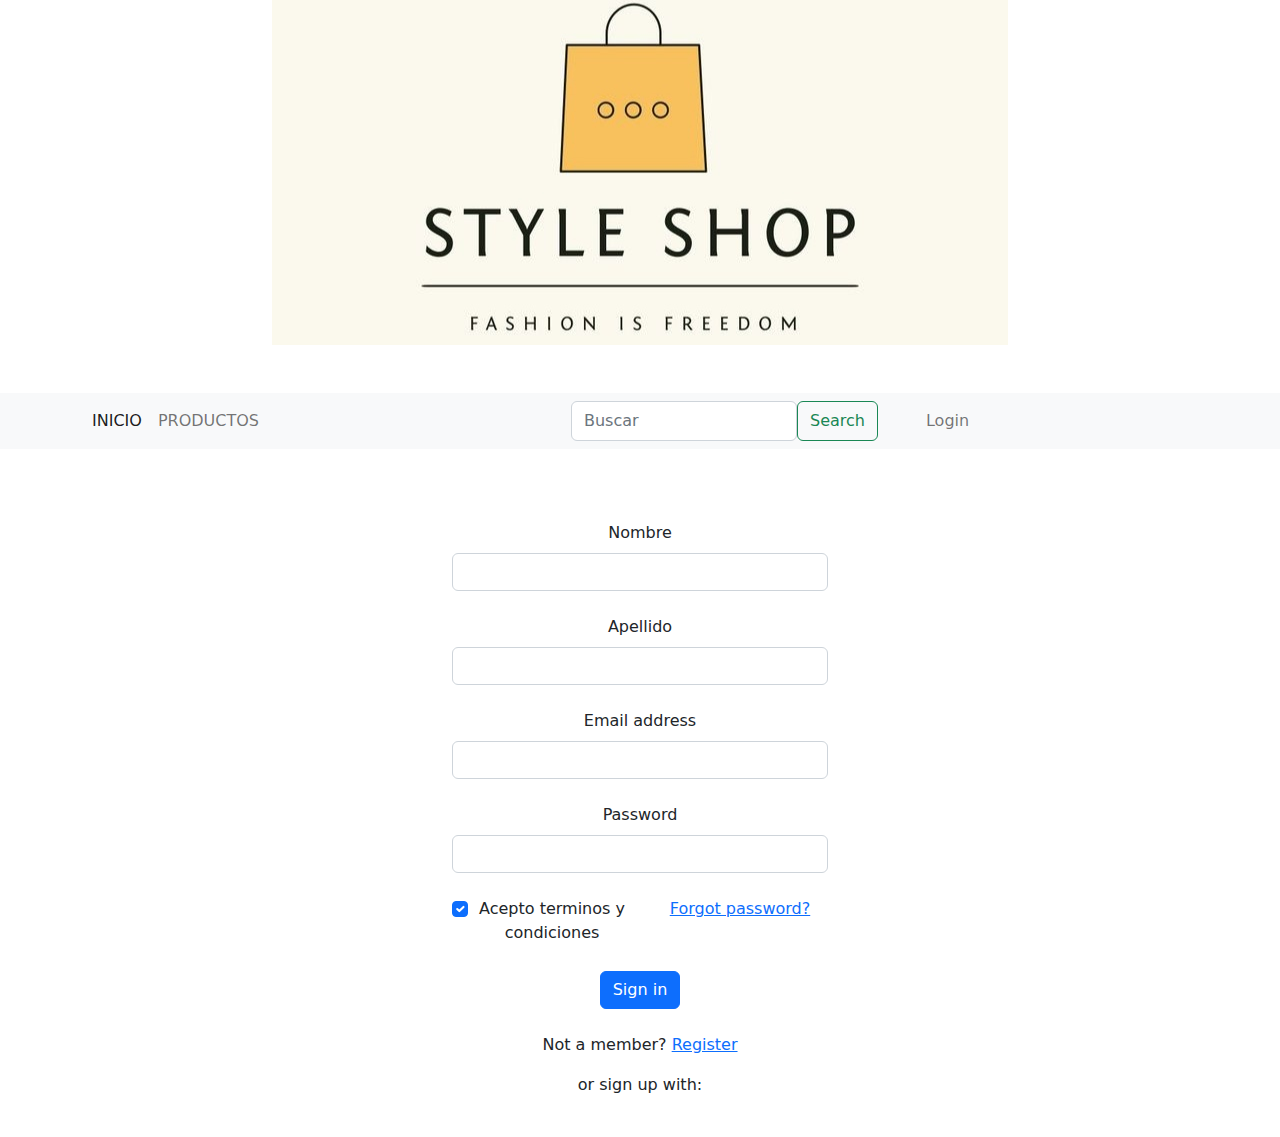
<file: index3.html>
<!DOCTYPE html>
<html>
<head>
  <meta charset="utf-8">
  <meta name="viewport" content="width=device-width, initial-scale=1">
  <link rel="stylesheet" type="text/css" href="css/Style.css">
  <title>TIENDA VIRTUAL</title>
  <link rel="icon" type="imge/x-icon" href="https://cdn-icons-png.flaticon.com/128/3275/3275391.png">
  <link rel="stylesheet" type="text/css" href="css/bootstrap.min.css">
  <script src="https://cdn.jsdelivr.net/npm/@popperjs/core@2.11.5/dist/umd/popper.min.js" integrity="sha384-Xe+8cL9oJa6tN/veChSP7q+mnSPaj5Bcu9mPX5F5xIGE0DVittaqT5lorf0EI7Vk" crossorigin="anonymous"></script>
  <script type="text/javascript" src="js/bootstrap.min.js"></script>

</head>
<body>


	<!-------------------------------------- IMAGENES LOGO-------------------------------->
	<div align="center">
    <img src="img/logo.jpg">
  </div> <br><br>
    <!-----------------------------------BARRA DE NAVEGACIÓN--------------------------->
    <nav class="navbar navbar-expand-lg bg-light">
  <div class="container-fluid">
    <!-- <a class="navbar-brand" href="#">Navbar</a> -->
    <button class="navbar-toggler" type="button" data-bs-toggle="collapse" data-bs-target="#navbarNavDropdown"  aria-controls="navbarNavDropdown" aria-expanded="false" aria-label="Toggle navigation">
      <span class="navbar-toggler-icon"></span>
    </button>
    <div class="collapse navbar-collapse" id="navbarNavDropdown">
      <ul class="navbar-nav">
        <li class="nav-item">
          <a class="nav-link active" aria-current="page" href="index.html">&emsp;&emsp;&emsp;&emsp;&ensp;INICIO</a>
        </li>
        <li class="nav-item">
          <a class="nav-link" href="index2.html">PRODUCTOS</a>
        </li>
        
        <!--BUSQUEDA -->
        <form class="d-flex" role="search">
          &emsp;&emsp;&emsp;&emsp;&ensp;&emsp;&emsp;&emsp;&emsp;&ensp;&emsp;&emsp;&emsp;&emsp;&ensp;&emsp;&emsp;&emsp;&emsp;&ensp;&emsp;
          <input class="form-control me-6" type="search" placeholder="Buscar" aria-label="Search">
          <button class="btn btn-outline-success" type="submit">Search</button>
        </form>
          &emsp;&ensp;&emsp;
          <li class="nav-item">
          <a class="nav-link" href="index4.html">Login</a>
        </li>
      </ul>
    </div>
  </div>
</nav>
	<br><br><br>
<div class="container" align="center" id="login">
	<form>
  <!-- Email input -->
  <div class="form-outline mb-4">
    <label class="form-label" for="form2Example1">Nombre</label>
    <input type="text" id="form2Example1" class="form-control" />
    
  </div>

  <div class="form-outline mb-4">
    <label class="form-label" for="form2Example1">Apellido</label>
    <input type="text" id="form2Example1" class="form-control" />
    
  </div>
  <div class="form-outline mb-4">
    <label class="form-label" for="form2Example1">Email address</label>
    <input type="email" id="form2Example1" class="form-control" />
    
  </div>

  <!-- Password input -->
  <div class="form-outline mb-4">
    <label class="form-label" for="form2Example2">Password</label>
    <input type="password" id="form2Example2" class="form-control" />
    
  </div>

  <!-- 2 column grid layout for inline styling -->
  <div class="row mb-4">
    <div class="col d-flex justify-content-center">
      <!-- Checkbox -->
      <div class="form-check">
        <input class="form-check-input" type="checkbox" value="" id="form2Example31" checked />
        <label class="form-check-label" for="form2Example31"> Acepto terminos y condiciones </label>
      </div>
    </div>

    <div class="col">
      <!-- Simple link -->
      <a href="#!">Forgot password?</a>
    </div>
  </div>

  <!-- Submit button -->
  <button type="button" class="btn btn-primary btn-block mb-4">Sign in</button>

  <!-- Register buttons -->
  <div class="text-center">
    <p>Not a member? <a href="#!">Register</a></p>
    <p>or sign up with:</p>
    <button type="button" class="btn btn-link btn-floating mx-1">
      <i class="fab fa-facebook-f"></i>
    </button>

    <button type="button" class="btn btn-link btn-floating mx-1">
      <i class="fab fa-google"></i>
    </button>

    <button type="button" class="btn btn-link btn-floating mx-1">
      <i class="fab fa-twitter"></i>
    </button>

    <button type="button" class="btn btn-link btn-floating mx-1">
      <i class="fab fa-github"></i>
    </button>
  </div>
</form>
</div>
<!-- Pills content -->
	<!-- <div id="formulario">
      	<h5>¿PODEMOS AYUDARTE?</h5>
      	<h5>Escribenos</h5>
      </div>

      <div class="row g-3" id="form" >
		  	<div class="col-6">
		    	<input type="text" class="form-control" placeholder="Nombres" aria-label="First name">
		  	</div>
		  	<div class="col-6">
		    	<input type="text" class="form-control" placeholder="Apellidos" aria-label="Last name">
		  	</div>
		  	<div class="col-6">
		    	<input type="email" class="form-control" id="inputEmail4" placeholder="Email" aria-label="Email">
		  	</div>
		  	<div class="col-6">
		    	<input type="text" class="form-control" id="inputCity" placeholder="Ciudad">
		  	</div>
		  	<div class="col">
		    	<input type="text" class="form-control" id="inputAddress" placeholder="Dirección de residencia">
		  	</div>
		  	<div class="mb-3">
				  <textarea class="form-control" id="exampleFormControlTextarea1" rows="3" placeholder="Mensaje"></textarea>
			</div>
		  <div class="col">
		    <button type="submit" class="btn btn-primary">Enviar</button>
		  </div>
	</div> -->
	
</body>
</html>
</file>
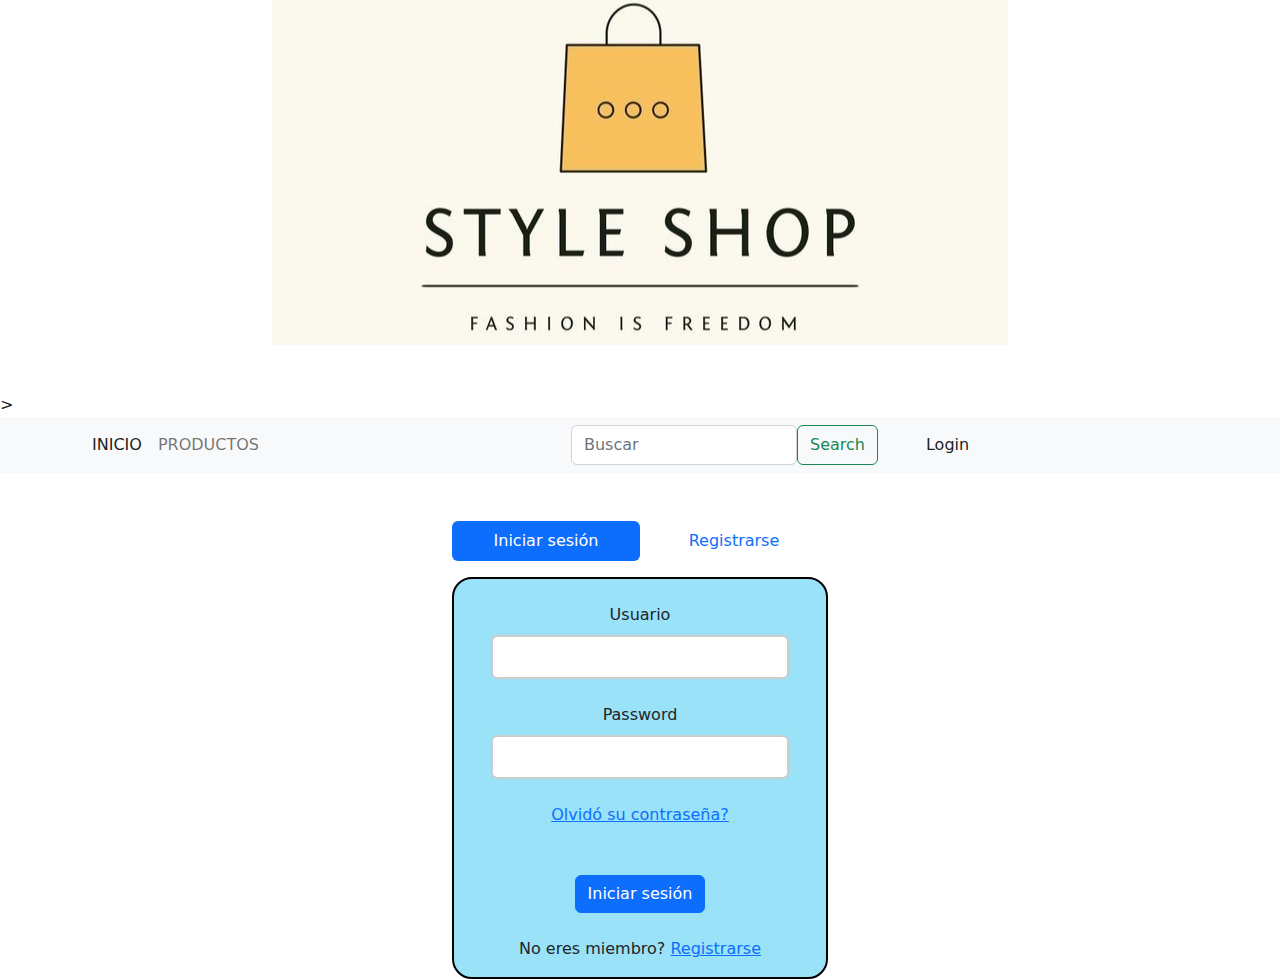
<file: index4.html>
<!DOCTYPE html>
<html>
<head>
	<meta charset="utf-8">
	<meta name="viewport" content="width=device-width, initial-scale=1">
	<link rel="stylesheet" type="text/css" href="css/Style.css">
	<title>TIENDA VIRTUAL</title>
  <link rel="icon" type="imge/x-icon" href="https://cdn-icons-png.flaticon.com/128/3275/3275391.png">
	<link rel="stylesheet" type="text/css" href="css/bootstrap.min.css">
	<script src="https://cdn.jsdelivr.net/npm/@popperjs/core@2.11.5/dist/umd/popper.min.js" integrity="sha384-Xe+8cL9oJa6tN/veChSP7q+mnSPaj5Bcu9mPX5F5xIGE0DVittaqT5lorf0EI7Vk" crossorigin="anonymous"></script>
	<script type="text/javascript" src="js/bootstrap.min.js"></script>

</head>
<body>
	
	<div align="center">
    <img src="img/logo.jpg">
  </div> <br><br>>

	<!-----------------------------------BARRA DE NAVEGACIÓN--------------------------->
	<nav class="navbar navbar-expand-lg bg-light">
  <div class="container-fluid">
    <!-- <a class="navbar-brand" href="#">Navbar</a> -->
    <button class="navbar-toggler" type="button" data-bs-toggle="collapse" data-bs-target="#navbarNavDropdown"  aria-controls="navbarNavDropdown" aria-expanded="false" aria-label="Toggle navigation">
      <span class="navbar-toggler-icon"></span>
    </button>
    <div class="collapse navbar-collapse" id="navbarNavDropdown">
      <ul class="navbar-nav">
        <li class="nav-item">
          <a class="nav-link active" aria-current="page" href="index.html">&emsp;&emsp;&emsp;&emsp;&ensp;INICIO</a>
        </li>
        <li class="nav-item">
          <a class="nav-link" href="index2.html">PRODUCTOS</a>
        </li>
        
        <!--BUSQUEDA -->
        <form class="d-flex" role="search">
          &emsp;&emsp;&emsp;&emsp;&ensp;&emsp;&emsp;&emsp;&emsp;&ensp;&emsp;&emsp;&emsp;&emsp;&ensp;&emsp;&emsp;&emsp;&emsp;&ensp;&emsp;
          <input class="form-control me-6" type="search" placeholder="Buscar" aria-label="Search">
          <button class="btn btn-outline-success" type="submit">Search</button>
        </form>
          &emsp;&ensp;&emsp;
          <li class="nav-item">
          <a class="nav-link active" href="index4.html">Login</a>
        </li>
      </ul>
    </div>
  </div>
</nav>
	<br><br>
	<!-- INTERFAZ LOGIN -->
	<div class="container" align="center" id="login">
	<!-- Pills navs -->
	<ul class="nav nav-pills nav-justified mb-3" id="ex1" role="tablist">
	  <li class="nav-item" role="presentation">
	    <a class="nav-link active" id="tab-login" data-mdb-toggle="pill" href="#pills-login" role="tab"
	      aria-controls="pills-login" aria-selected="true">Iniciar sesión</a>
	  </li>
	  <li class="nav-item" role="presentation">
	    <a class="nav-link" id="tab-register" data-mdb-toggle="pill" href="index5.html" role="tab"
	      aria-controls="pills-register" aria-selected="false">Registrarse</a>
	  </li>
	</ul>
<!-- Pills navs -->

<!-- Pills content -->
	<div class="tab-content">
	  <div class="tab-pane fade show active" id="pills-login" role="tabpanel" aria-labelledby="tab-login">
	    
	    <!-- FORMULARIO DE INICIO DE SESION -->
	    <form method="post" action="conexion.php" id="form_inicio"> 
	     

	      <!-- Email input -->
	      <div class="form-outline mb-4">
	      	<br>
	        <label class="form-label" for="loginName">Usuario</label>
	        <input id="inicio" type="text" id="loginName" class="form-control" name="email" />
	      </div>

	      <!-- Password input -->
	      <div class="form-outline mb-4">
	        <label  class="form-label" for="loginPassword">Password</label>
	        <input id="inicio" type="password" id="loginPassword" class="form-control" name="contraseña" />
	      </div>

	      <!-- 2 column grid layout -->
	      <div class="row mb-4">
	        

	        <div class="form-outline mb-4" align="center">
	          <!-- Simple link -->
	          <a href="#!">Olvidó su contraseña?</a>
	        </div>
	      </div>

	      <!-- Submit button -->
	      <button type="submit" class="btn btn-primary btn-block mb-4">Iniciar sesión</button>

	      <!-- Register buttons -->
	      <div class="text-center">
	        <p>No eres miembro? <a href="index5.html">Registrarse</a></p>
	      </div>
	    </form>
	  </div>
	  
	</div>
	<!-- Pills content -->
</div>
</body>
</html>
</file>
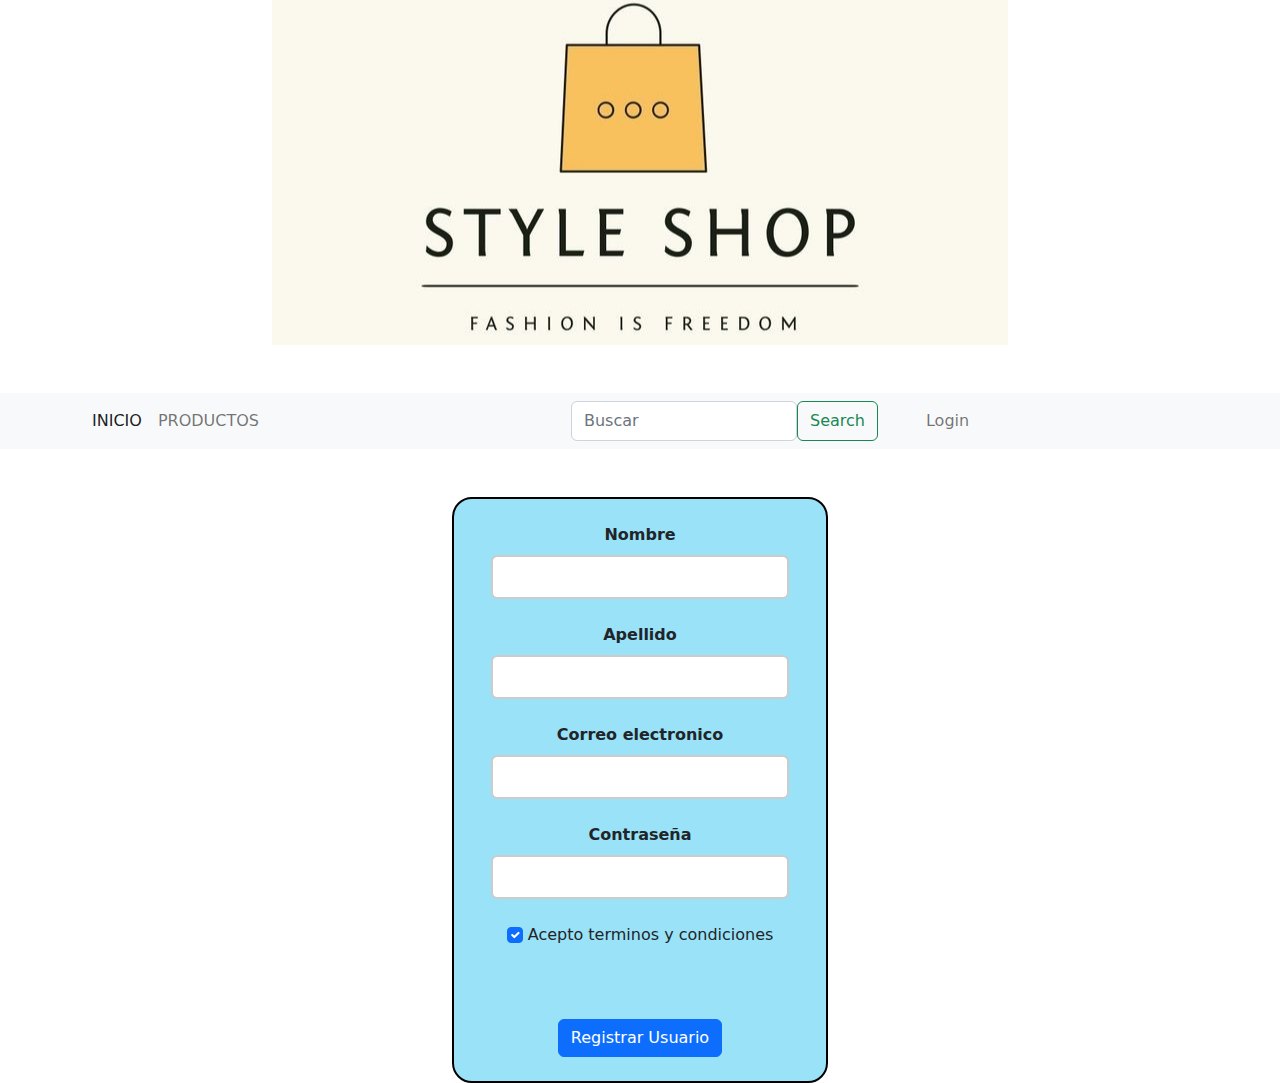
<file: index5.html>
<!DOCTYPE html>
<html>
<head>
	<meta charset="utf-8">
	<meta name="viewport" content="width=device-width, initial-scale=1">
	<link rel="stylesheet" type="text/css" href="css/Style.css">
	<title>TIENDA VIRTUAL</title>
  <link rel="icon" type="imge/x-icon" href="https://cdn-icons-png.flaticon.com/128/3275/3275391.png">
	<link rel="stylesheet" type="text/css" href="css/bootstrap.min.css">
	<script src="https://cdn.jsdelivr.net/npm/@popperjs/core@2.11.5/dist/umd/popper.min.js" integrity="sha384-Xe+8cL9oJa6tN/veChSP7q+mnSPaj5Bcu9mPX5F5xIGE0DVittaqT5lorf0EI7Vk" crossorigin="anonymous"></script>
	<script type="text/javascript" src="js/bootstrap.min.js"></script>

</head>
<body>
	 
<!-------------------------------------- IMAGENES LOGO-------------------------------->
	<div align="center">
    <img src="img/logo.jpg">
  </div> <br><br>

	<nav class="navbar navbar-expand-lg bg-light">
  <div class="container-fluid">
    <!-- <a class="navbar-brand" href="#">Navbar</a> -->
    <button class="navbar-toggler" type="button" data-bs-toggle="collapse" data-bs-target="#navbarNavDropdown"  aria-controls="navbarNavDropdown" aria-expanded="false" aria-label="Toggle navigation">
      <span class="navbar-toggler-icon"></span>
    </button>
    <div class="collapse navbar-collapse" id="navbarNavDropdown">
      <ul class="navbar-nav">
        <li class="nav-item">
          <a class="nav-link active" aria-current="page" href="index.html">&emsp;&emsp;&emsp;&emsp;&ensp;INICIO</a>
        </li>
        <li class="nav-item">
          <a class="nav-link" href="index2.html">PRODUCTOS</a>
        </li>
        
        <!--BUSQUEDA -->
        <form class="d-flex" role="search">
          &emsp;&emsp;&emsp;&emsp;&ensp;&emsp;&emsp;&emsp;&emsp;&ensp;&emsp;&emsp;&emsp;&emsp;&ensp;&emsp;&emsp;&emsp;&emsp;&ensp;&emsp;
          <input class="form-control me-6" type="search" placeholder="Buscar" aria-label="Search">
          <button class="btn btn-outline-success" type="submit">Search</button>
        </form>
          &emsp;&ensp;&emsp;
          <li class="nav-item">
          <a class="nav-link" href="index4.html">Login</a>
        </li>
      </ul>
    </div>
  </div>
</nav>

<br><br>
<div class="container" align="center" id="login">
	
	<!-- REGISTRAR USUARIO -->
	<div class="tab-content">
	  <div class="tab-pane fade show active" id="pills-login" role="tabpanel" aria-labelledby="tab-login">
	    <form method="post" action="conexion2.php" id="form_inicio">
	     
	      <!-- Email input -->
	      <div class="form-outline mb-4">
	      	<br>
	        <label class="form-label" for="loginName"><b>Nombre</b></label>
	        <input id="inicio" type="text" id="loginName" class="form-control" name="nombre" />
	      </div>

	      <div class="form-outline mb-4">
	        <label class="form-label" for="loginName"><b>Apellido</b></label>
	        <input id="inicio" type="text" id="loginName" class="form-control" name="apellido" />
	      </div>

	      <div class="form-outline mb-4">
	        <label class="form-label" for="loginName"><b>Correo electronico</b></label>
	        <input id="inicio" type=email id="loginName" class="form-control" name="email" />
	      </div>

	      <!-- Password input -->
	      <div class="form-outline mb-4">
	        <label class="form-label" for="loginPassword"><b>Contraseña</b></label>
	        <input id="inicio" type="password" id="loginPassword" class="form-control" name="contraseñar" />
	      </div>

	      <!-- 2 column grid layout -->
	      <div class="row mb-4">
	        <div class="form-outline mb-4">
	          <!-- Checkbox -->
	          <div class="form-outline mb-4" align="center">
	            <input class="form-check-input" type="checkbox" value="" id="loginCheck" checked />
	            <label class="form-check-label" for="loginCheck">Acepto terminos y condiciones </label>
	          </div>
	        </div>

	      </div>

	      <!-- Submit button -->
	      <button type="submit" class="btn btn-primary btn-block mb-4">Registrar Usuario</button>

	      <!-- Register buttons -->
	      
	    </form>
	  </div>
	  
	</div>

</body>
</html>
</file>
<file: css/Style.css>
body{
	
	background-color: transparent;
	background-repeat: no-repeat;
	background-attachment: fixed;
	background-size: cover;
}
#carouselExampleControls{
	display: flex;
  	justify-content: center;
  	align-items: center;
	width: 800px;
	height: 600px;
	 position: relative;
        top:50%;
        left: 16%;  
}

#logo{
	width:90%;
	height:200px;
   	border-radius: 40px;
}
#accordionExample{
  	justify-content: center;
  	align-items: center;
	width: 600px;
	height: 600px;
	position: relative;
        top:50%;
        left: 5%;  
	width:90%;
	height:200px;
   	border-radius: 40px;
}
#formulario{
	
	text-align: center;
	color: #FFFFFF;
	background-color: #FA0606;
	width:80%;
	height:60px;
	border-radius: 40px;
	position: relative;
        top:3%;
        left: 10%; 
}
#form{
	justify-content: center;
	width: 600px;
	height: 600px;
	 position: relative;
        top:5%;
        left: 5%; 
	width:90%;
	height:200px;
   	border-radius: 40px;	
}
#tarjeta{
	text-align: center;
	position: relative;
        top:50%;
        left: 25%;
}
#histo{
	text-align: justify;
}
#imga{
	position: relative;
        top:50%;
        left: 40%;
}
#list-example{
	justify-content: center;
  	align-items: center;
	width: 600px;
	height: 600px;
	position: relative;
        top:50%;
        left: 5%;  
	width:90%;
	height:200px;
   	border-radius: 10px;
}
#datos{
	position: relative;
        top:50%;
        left: 30%;
        text-align: justify;
        width: 400px;
		height: 400px;
}

#login{
	width:400px;
	height:200px;
   	border-radius: 40px;
}

#form_inicio{
	border: 2px solid #000000;
	background-color: #9AE2F7;
	border-radius: 20px;
}

#inicio{
	width: 80%;
	padding: 8px 20px;
	border: 2px solid #ccc;
	box-sizing: border-box;
}
</file>
